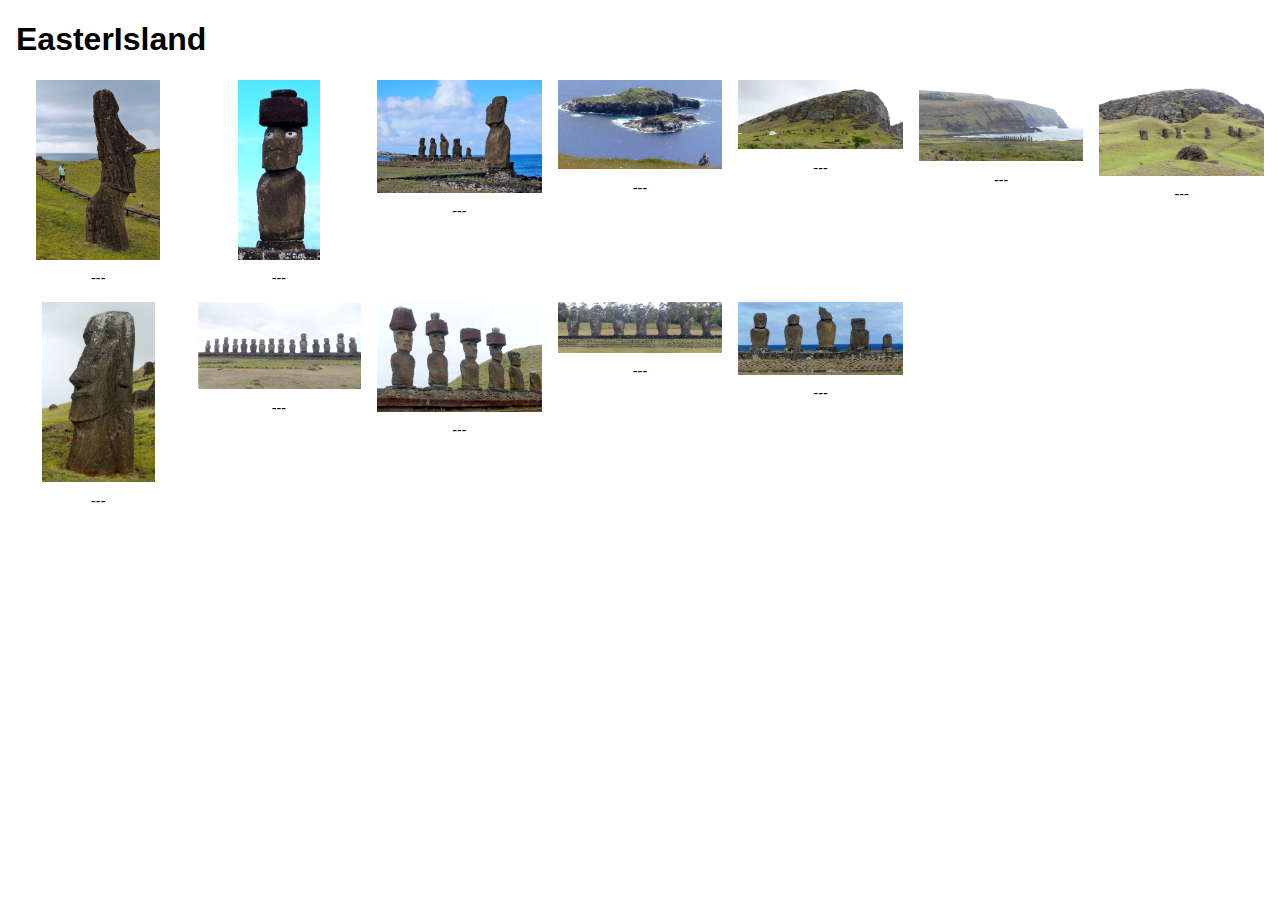
<file: EasterIsland.html>
<!DOCTYPE html>
<html lang="en">
<head>
<meta charset="UTF-8">
<title>Image Viewer</title>
<meta name="viewport" content="width=device-width, initial-scale=1.0">
<link rel="stylesheet" href="gallery.css">
</head>


<body>

<h1>EasterIsland</h1>

<div class="gallery">

<figure>
    <a href="viewer/index.html"
       class="viewer-link"
       data-index="0">
        <img src="images/EasterIsland/20251217_104508_copy.jpg"
             class="thumb"
             alt="Alternative text">
    </a>
    <figcaption>---</figcaption>
</figure>

<figure>
    <a href="viewer/index.html"
       class="viewer-link"
       data-index="1">
        <img src="images/EasterIsland/20251218_100646 copy.jpg"
             class="thumb"
             alt="Alternative text">
    </a>
    <figcaption>---</figcaption>
</figure>

<figure>
    <a href="viewer/index.html"
       class="viewer-link"
       data-index="2">
        <img src="images/EasterIsland/20251218_100840 copy.jpg"
             class="thumb"
             alt="Alternative text">
    </a>
    <figcaption>---</figcaption>
</figure>

<figure>
    <a href="viewer/index.html"
       class="viewer-link"
       data-index="3">
        <img src="images/EasterIsland/P1050512 copy.jpg"
             class="thumb"
             alt="Alternative text">
    </a>
    <figcaption>---</figcaption>
</figure>

<figure>
    <a href="viewer/index.html"
       class="viewer-link"
       data-index="4">
        <img src="images/EasterIsland/P1050529 copy.jpg"
             class="thumb"
             alt="Alternative text">
    </a>
    <figcaption>---</figcaption>
</figure>

<figure>
    <a href="viewer/index.html"
       class="viewer-link"
       data-index="5">
        <img src="images/EasterIsland/P1050531 copy.jpg"
             class="thumb"
             alt="Alternative text">
    </a>
    <figcaption>---</figcaption>
</figure>

<figure>
    <a href="viewer/index.html"
       class="viewer-link"
       data-index="6">
        <img src="images/EasterIsland/P1050537 copy.jpg"
             class="thumb"
             alt="Alternative text">
    </a>
    <figcaption>---</figcaption>
</figure>

<figure>
    <a href="viewer/index.html"
       class="viewer-link"
       data-index="7">
        <img src="images/EasterIsland/P1050540 copy.jpg"
             class="thumb"
             alt="Alternative text">
    </a>
    <figcaption>---</figcaption>
</figure>

<figure>
    <a href="viewer/index.html"
       class="viewer-link"
       data-index="8">
        <img src="images/EasterIsland/P1050552 copy.jpg"
             class="thumb"
             alt="Alternative text">
    </a>
    <figcaption>---</figcaption>
</figure>

<figure>
    <a href="viewer/index.html"
       class="viewer-link"
       data-index="9">
        <img src="images/EasterIsland/P1050588 copy.jpg"
             class="thumb"
             alt="Alternative text">
    </a>
    <figcaption>---</figcaption>
</figure>

<figure>
    <a href="viewer/index.html"
       class="viewer-link"
       data-index="10">
        <img src="images/EasterIsland/P1050598 copy.jpg"
             class="thumb"
             alt="Alternative text">
    </a>
    <figcaption>---</figcaption>
</figure>

<figure>
    <a href="viewer/index.html"
       class="viewer-link"
       data-index="11">
        <img src="images/EasterIsland/P1050608 copy.jpg"
             class="thumb"
             alt="Alternative text">
    </a>
    <figcaption>---</figcaption>
</figure>

</div>

<script>
/*
IMPORTANT:
- Thumbnail paths are relative to THIS file
- Full image paths are relative to viewer/index.html
*/

const galleryItems = [
    {
        src: "../images/EasterIsland/20251217_104508_copy.jpg",
        caption: "--"
    },

    {
        src: "../images/EasterIsland/20251218_100646 copy.jpg",
        caption: "--"
    },

    {
        src: "../images/EasterIsland/20251218_100840 copy.jpg",
        caption: "--"
    },

    {
        src: "../images/EasterIsland/P1050512 copy.jpg",
        caption: "--"
    },

    {
        src: "../images/EasterIsland/P1050529 copy.jpg",
        caption: "--"
    },

    {
        src: "../images/EasterIsland/P1050531 copy.jpg",
        caption: "--"
    },

    {
        src: "../images/EasterIsland/P1050537 copy.jpg",
        caption: "--"
    },

    {
        src: "../images/EasterIsland/P1050540 copy.jpg",
        caption: "--"
    },

    {
        src: "../images/EasterIsland/P1050552 copy.jpg",
        caption: "--"
    },

    {
        src: "../images/EasterIsland/P1050588 copy.jpg",
        caption: "--"
    },

    {
        src: "../images/EasterIsland/P1050598 copy.jpg",
        caption: "--"
    },

    {
        src: "../images/EasterIsland/P1050608 copy.jpg",
        caption: "--"
    },

];

document.querySelectorAll(".viewer-link").forEach(link => {
    link.addEventListener("click", e => {
        e.preventDefault();

        const index = Number(link.dataset.index);

        const payload = encodeURIComponent(JSON.stringify({
            index,
            items: galleryItems
        }));

        window.open(link.href + "#" + payload, "_blank");
    });
});
</script>

</body>
</html>
</file>
<file: gallery.css>
/* gallery.css */

body {
    font-family: Arial, Helvetica, sans-serif;
    margin: 1rem;
}

.gallery {
    display: grid;
    grid-template-columns: repeat(auto-fill, minmax(160px, 1fr));
    gap: 1rem;
}

figure {
    margin: 0;
    text-align: center;
}
figure {
    display: flex;
    flex-direction: column;
    align-items: center;
}

.thumb {
    width: 150px;
    max-width: 100%;
    height: auto;
    cursor: pointer;
}
.thumb {
    max-height: 180px;   /* pick the height you want */
    width: auto;
    max-width: 100%;
    object-fit: contain;
    cursor: pointer;
}

.thumb:hover {
    transform: scale(1.05);
}

.thumb {
    transition: transform 0.15s ease, box-shadow 0.15s ease;
}


figcaption {
    margin-top: 0.4rem;
    font-size: 0.9rem;
}
</file>
